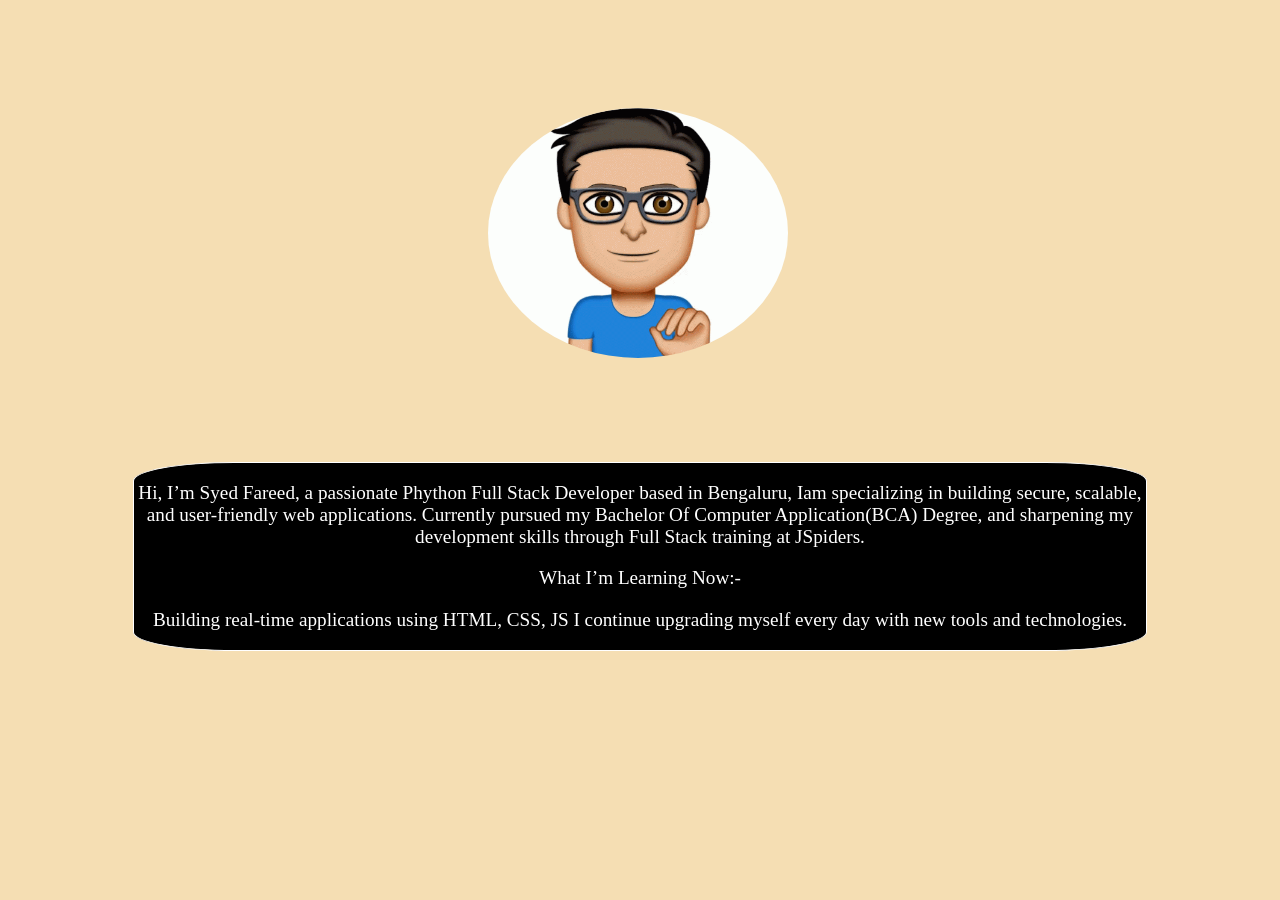
<file: about.html>
<!DOCTYPE html>
<html lang="en">
<head>
    <meta charset="UTF-8">
    <meta name="viewport" content="width=device-width, initial-scale=1.0">
    <title>Document</title>
    <link rel="stylesheet" href="about.css">
</head>
<body>
    <div class="container About" id="abt">
        <div class="anim">
            <img src="hi2.gif" alt="">
            
            <div class="about"><p class="pelem">Hi, I’m Syed Fareed, a passionate Phython Full Stack Developer based in Bengaluru, 
Iam specializing in building secure, scalable, and user-friendly web applications.
Currently pursued my Bachelor Of Computer Application(BCA) Degree,
and sharpening my development skills through Full Stack training at JSpiders. </p>
<p class="pelem">What I’m Learning Now:- </p>
<p class="pelem">Building real-time applications using HTML, CSS, JS 
I continue upgrading myself every day with new tools and technologies.</p></div>
            
           



       
            
           
        </div>
      </div>
    
</body>
</html>
</file>
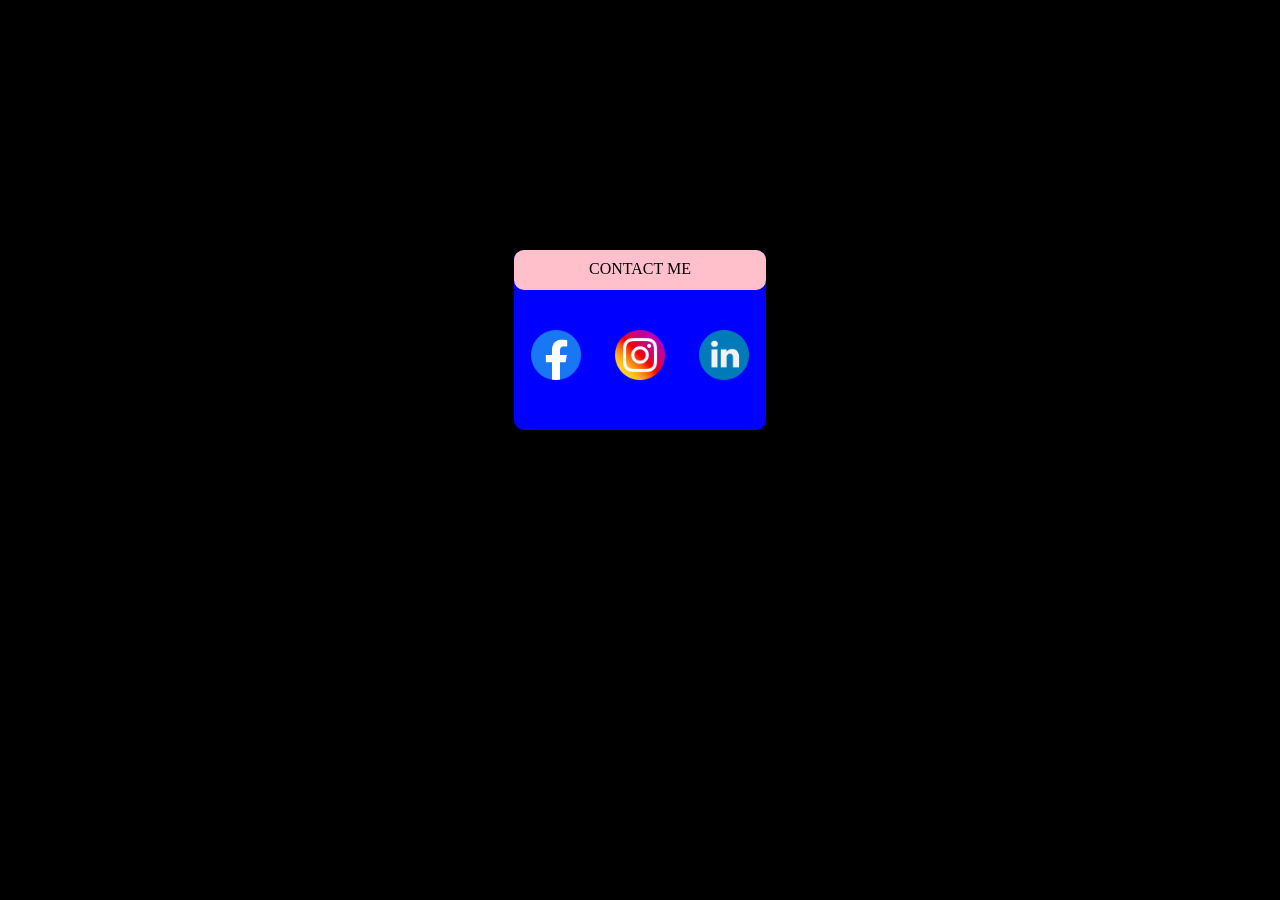
<file: contact.html>
<!DOCTYPE html>
<html lang="en">
<head>
    <meta charset="UTF-8">
    <meta name="viewport" content="width=device-width, initial-scale=1.0">
    <title>Document</title>
    <link rel="stylesheet" href="contact.css">
</head>
<body>

    <div id="contact">
        <div id="con">CONTACT ME</div>
        <div class="contacta">
        <a href="https://www.facebook.com/profile.php?id=61586479144786"><img src="./facebook.png" alt=""></a>
       <a href="https://www.instagram.com/faree_d920/"><img src="./instagram.png" alt=""></a>
       <a href="https://www.linkedin.com/in/fareed-syed-24491a3a5/"><img src="./linkdin.png" alt=""></a>
       </div>
    </div>
    
</body>
</html>
</file>
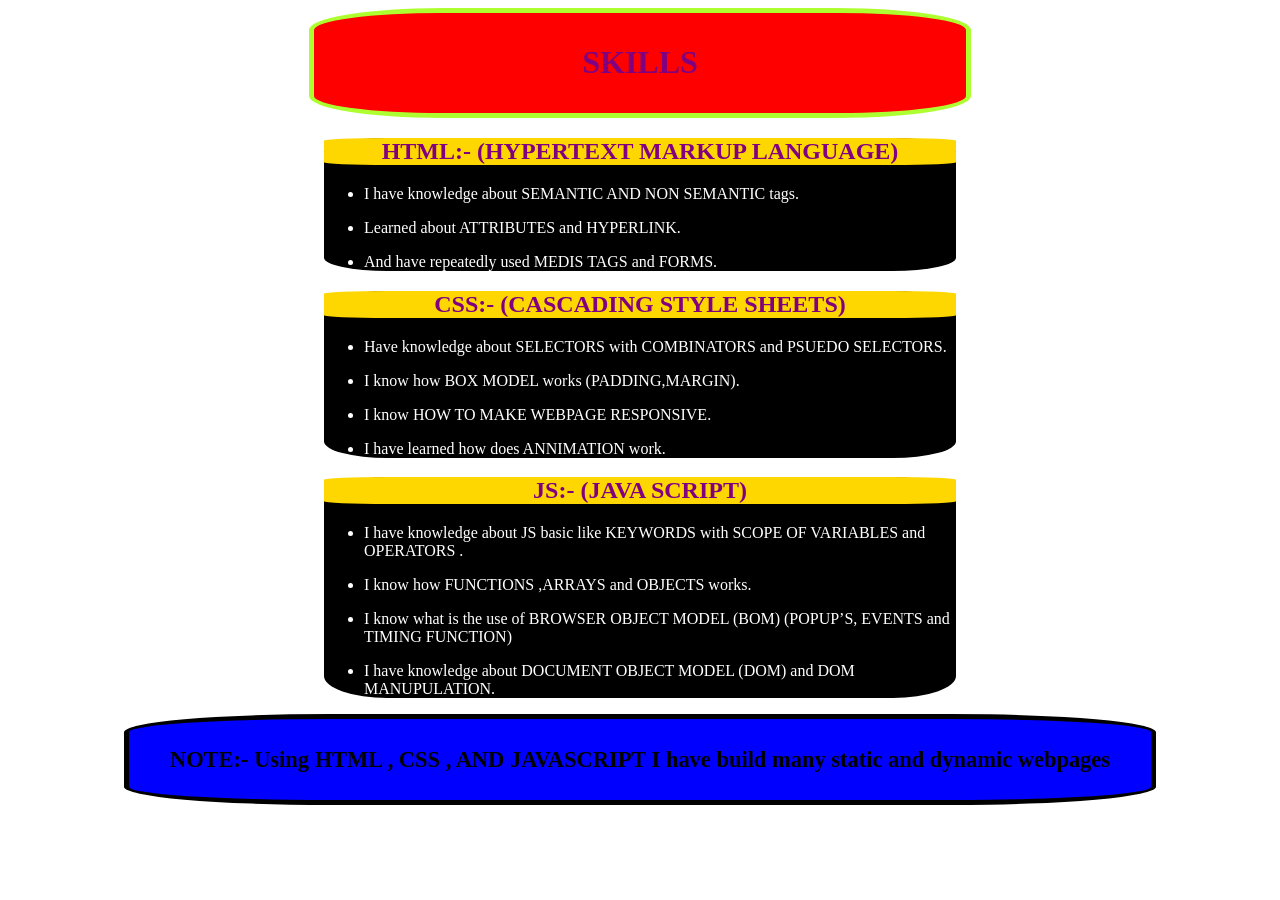
<file: skills.html>
<!DOCTYPE html>
<html lang="en">
<head>
    <meta charset="UTF-8">
    <meta name="viewport" content="width=device-width, initial-scale=1.0">
    <title>Document</title>
    <link rel="stylesheet" href="skills.css">
</head>
<body>
    <DIV id="SKILLS">
    <h1>SKILLS</h1>
    </DIV>
    <DIV id="HTML"><H2  class="heading"> HTML:-  (HYPERTEXT MARKUP LANGUAGE)</H2>
        <ul> <li><P>I have knowledge about SEMANTIC AND NON SEMANTIC tags.</P></li>
<li><P>Learned about ATTRIBUTES and HYPERLINK.</P></li>
<li><P>And have repeatedly used MEDIS TAGS and FORMS.</P></ul></li>

</DIV>

<DIV id="CSS"><H2 class="heading">CSS:-  (CASCADING STYLE SHEETS)</H2>
<ul><li><P>Have knowledge about SELECTORS with COMBINATORS and PSUEDO SELECTORS.</P></li>
<li><P>I know how BOX MODEL works (PADDING,MARGIN).</P></li>
<li><P>I know HOW TO MAKE WEBPAGE RESPONSIVE.</P></li>
<li><P>I have learned how does ANNIMATION work.</P></li></ul></DIV>

<DIV id="JS">
<H2  class="heading">JS:-  (JAVA SCRIPT)</H2>
<ul><li><P>I have knowledge about JS basic like KEYWORDS with SCOPE OF VARIABLES and OPERATORS .</P></li>
<li><P>I know how FUNCTIONS  ,ARRAYS  and OBJECTS works.</P></li>
<li><P>I know  what is the use of BROWSER OBJECT MODEL (BOM)  (POPUP’S, EVENTS and TIMING FUNCTION)</P></li>
<li><P>I have knowledge about DOCUMENT OBJECT MODEL (DOM) and DOM MANUPULATION.</P></li></ul></DIV>


<DIV id="NOTE"><H3 class="HEAD">NOTE:- Using HTML , CSS , AND JAVASCRIPT I have build many static and dynamic webpages</H3>
</DIV>
    
</body>
</html>
</file>
<file: about.css>
div img{
    height: 250px;
    position: relative;
    left: 38%;
    border-radius: 50%;
    margin-top: 100px;
}
body{
    background-color: wheat;
}
.about{
    background-color: black;
    color: white;
    text-align: center;
    font-size: 1.2rem;
    width: 80%;
    margin: auto;
    margin-top: 100px;
    border-radius: 10%;
    
    border: 1px solid white;
}
@media only screen and (max-width:455px){
    body{
        height: auto;
        width: auto;
    }
}
</file>
<file: contact.css>
body{
    background-color: black;
}
#contact{
    height: 180px;
    margin: auto;
    width: 20%;
    background-color: blue;
    text-align: center;
    margin-top: 250px;
    border-radius: 10px;
    /* position: relative;
    top: 40%; */
}
#con{
    height: 30px;
     background-color: pink;
      border-radius: 10px;
      text-align: center;
      padding-top: 10px;
   
}
img{
    height: 50px;
    width: 50px;
    margin: 15px;
    margin-top: 40px;
}
@media only screen and (max-width:767px){
    #con{
        display: inline;
        /* flex-direction: column; */
        height: auto;
        width: auto;
        margin: auto;

        
    }
    .contacta{
        height: auto;
        width: auto;
        display: flex;
        flex-direction: column;
        margin: auto;
    }
    #contact{
         height: auto;
        width: auto;
        margin: auto;

    }
    /* img{
        height: auto;
        width: auto;
    } */
     body{
        height: auto;
        width: auto;
    }
    
}
</file>
<file: skills.css>
#SKILLS{
    background-color:red;
    color: purple;
    text-align: center;
    padding: 10px;
    border: 5px solid greenyellow;
    border-radius: 20%;
    width: 50%;
    margin: auto;
}
#HTML{
    background-color: black;
    color: white;
    width: 50%;
    margin: auto;
    border-radius: 10%;
    /* border: 5px solid darkred; */
   
}
#CSS{
    background-color: black;
    color: white;
    width: 50%;
    margin: auto;
    border-radius: 10%;
}
#JS{
    background-color: black;
    color: white;
    width: 50%;
    margin: auto;
    border-radius: 10%;
}

.heading{
    background-color: gold;
   text-align: center;
   border-radius: 10%;
   color: purple;
}
#HTML:hover{
    transform: scale(1.02);
}
#CSS:hover{
    transform: scale(1.02);
}
#JS:hover{
    transform: scale(1.02);
}
#NOTE{
    width: 80%;
    margin: auto;
    background-color: blue;
    padding: 5px;
    text-align: center;
    font-size: 1.2rem;
    border-radius: 20%;
    border: 5PX solid black;
}
@media only screen and (max-width:455px){
    body{
        height: auto;
        width: auto;
    }
}
</file>
